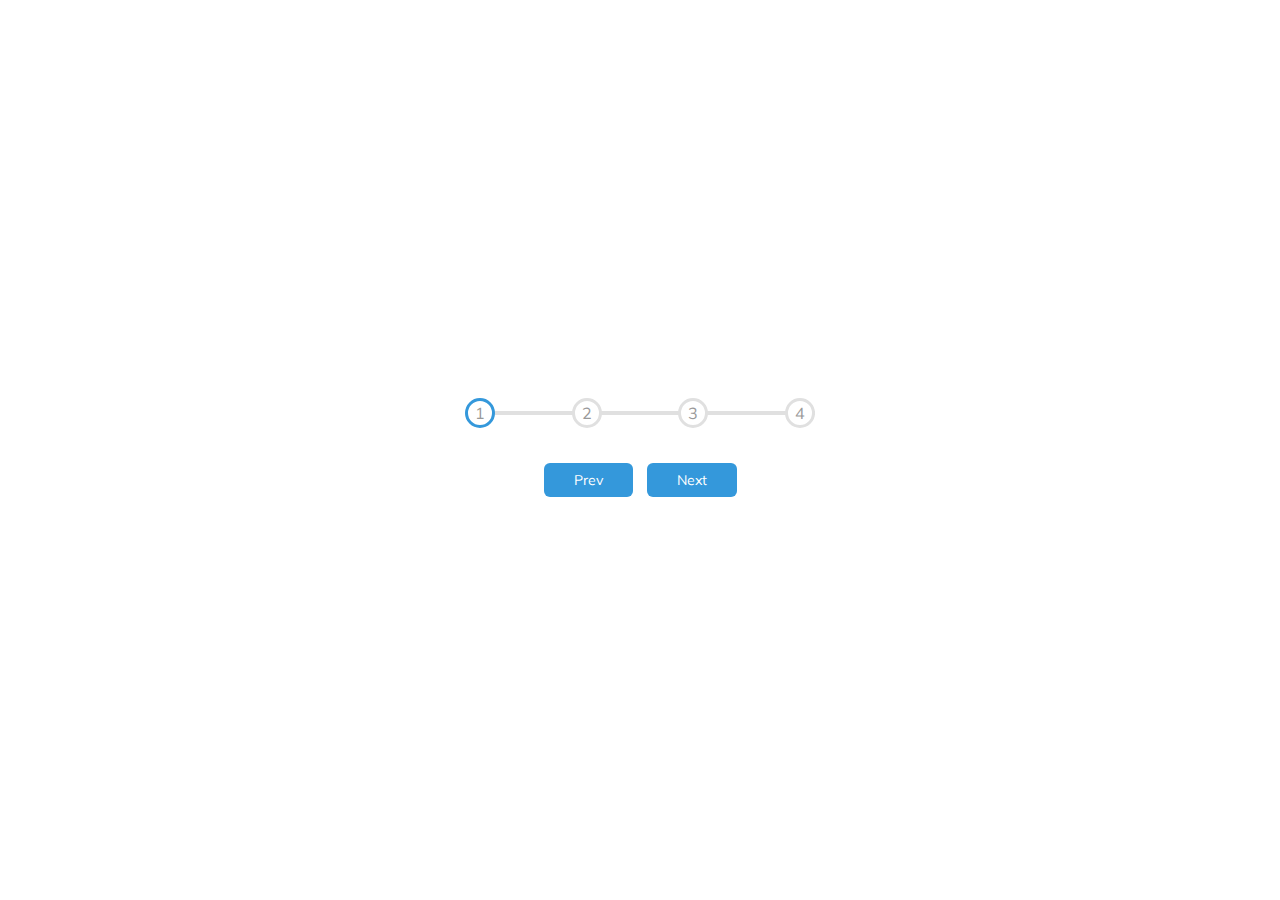
<file: progress_bar/index.html>
<!DOCTYPE html>
<html lang="en">

<head>
    <meta charset="UTF-8">
    <meta name="viewport" content="width=device-width, initial-scale=1.0">
    <title>prgress steps</title>
    <link rel="stylesheet" href="style.css">
</head>

<body>
    <div class="container">
        <div class="progress-container">
            <div class="progress" id="progress"></div>
            <div class="circle active">1</div>
            <div class="circle ">2</div>
            <div class="circle ">3</div>
            <div class="circle ">4</div>
        </div>
        <button class="btn" id="prev">Prev</button>
        <button class="btn" id="next">Next</button>
    </div>
    <script>
        const progress = document.getElementById('progress')
        const prev = document.getElementById('prev')
        const next = document.getElementById('next')
        const circles = document.querySelectorAll('.circle')

        let currentActive = 1;
        next.addEventListener('click', () => {
            currentActive += 1;
            if (currentActive > circles.length) {
                currentActive = circles.length
            }

            update()

        })
        prev.addEventListener('click', () => {
            currentActive -= 1;
            if (currentActive < 1) {
                currentActive = 1
            }
            update()

        });

        function update() {
            circles.forEach((circle, index) => {
                if (index < currentActive) {
                    circle.classList.add('active')
                } else {
                    circle.classList.remove('active')
                }
            })
            const actives = document.querySelectorAll('.active');
            progress.style.width = (actives.length - 1) / (circles.length - 1) * 100 + '%';

            if (currentActive === 1) {
                prev.disabled = true
            } else if (currentActive === circles.length) {
                next.disabled = true
            } else {
                prev.disabled = false
                next.disabled = false
            }

        }

    </script>
</body>

</html>
</file>
<file: progress_bar/style.css>
@import url("https://fonts.googleapis.com/css2?family=Muli&family=Roboto:wght@400;700&display=swap");

:root {
  --line-border-fill: #3498db;
  --line-border-empty: #e0e0e0;
}

* {
  box-sizing: border-box;
}

body {
  font-family: "Muli", sans-serif;
  display: flex;
  align-items: center;
  justify-content: center;
  height: 100vh;
  overflow: hidden;
  margin: 0;
}

.container {
  text-align: center;
}
.progress-container {
  display: flex;
  justify-content: space-between;
  position: relative;
  margin-bottom: 30px;
  max-width: 100%;
  width: 350px;
}

.progress {
  background-color: var(--line-border-fill);
  position: absolute;
  top: 50%;
  transform: translateY(-50%);
  height: 4px;
  left: 0;
  width: 0%;
  -webkit-transform: translateY(-50%);
  -moz-transform: translateY(-50%);
  -ms-transform: translateY(-50%);
  -o-transform: translateY(-50%);
  z-index: -1;
  transition: 0.4s ease;
  -webkit-transition: 0.4s ease;
  -moz-transition: 0.4s ease;
  -ms-transition: 0.4s ease;
  -o-transition: 0.4s ease;
}
.progress-container::before {
  content: "";
  background-color: var(--line-border-empty);
  position: absolute;
  top: 50%;
  transform: translateY(-50%);
  height: 4px;
  left: 0;
  width: 100%;
  -webkit-transform: translateY(-50%);
  -moz-transform: translateY(-50%);
  -ms-transform: translateY(-50%);
  -o-transform: translateY(-50%);
  z-index: -1;
}
.circle {
  background-color: #fff;
  color: #999;
  border-radius: 50%;
  -webkit-border-radius: 50%;
  -moz-border-radius: 50%;
  -ms-border-radius: 50%;
  -o-border-radius: 50%;
  width: 30px;
  height: 30px;
  display: flex;
  align-items: center;
  justify-content: center;
  border: 3px solid var(--line-border-empty);
  transition: 0.4s ease;
  -webkit-transition: 0.4s ease;
  -moz-transition: 0.4s ease;
  -ms-transition: 0.4s ease;
  -o-transition: 0.4s ease;
}
.circle.active {
  border-color: var(--line-border-fill);
}
.btn {
  background-color: var(--line-border-fill);
  color: #fff;
  border: 0;
  border-radius: 6px;
  font-family: inherit;
  padding: 8px 30px;
  cursor: pointer;
  margin: 5px;
  font-size: 14px;
  -webkit-border-radius: 6px;
  -moz-border-radius: 6px;
  -ms-border-radius: 6px;
  -o-border-radius: 6px;
}

.btn:active {
  transform: scale(0.98);
  -webkit-transform: scale(0.98);
  -moz-transform: scale(0.98);
  -ms-transform: scale(0.98);
  -o-transform: scale(0.98);
}
.btn:focus {
  outline: 0;
}
.btn:disabled {
  background-color: var(--line-border-empty);
  cursor: not-allowed;
}
</file>
